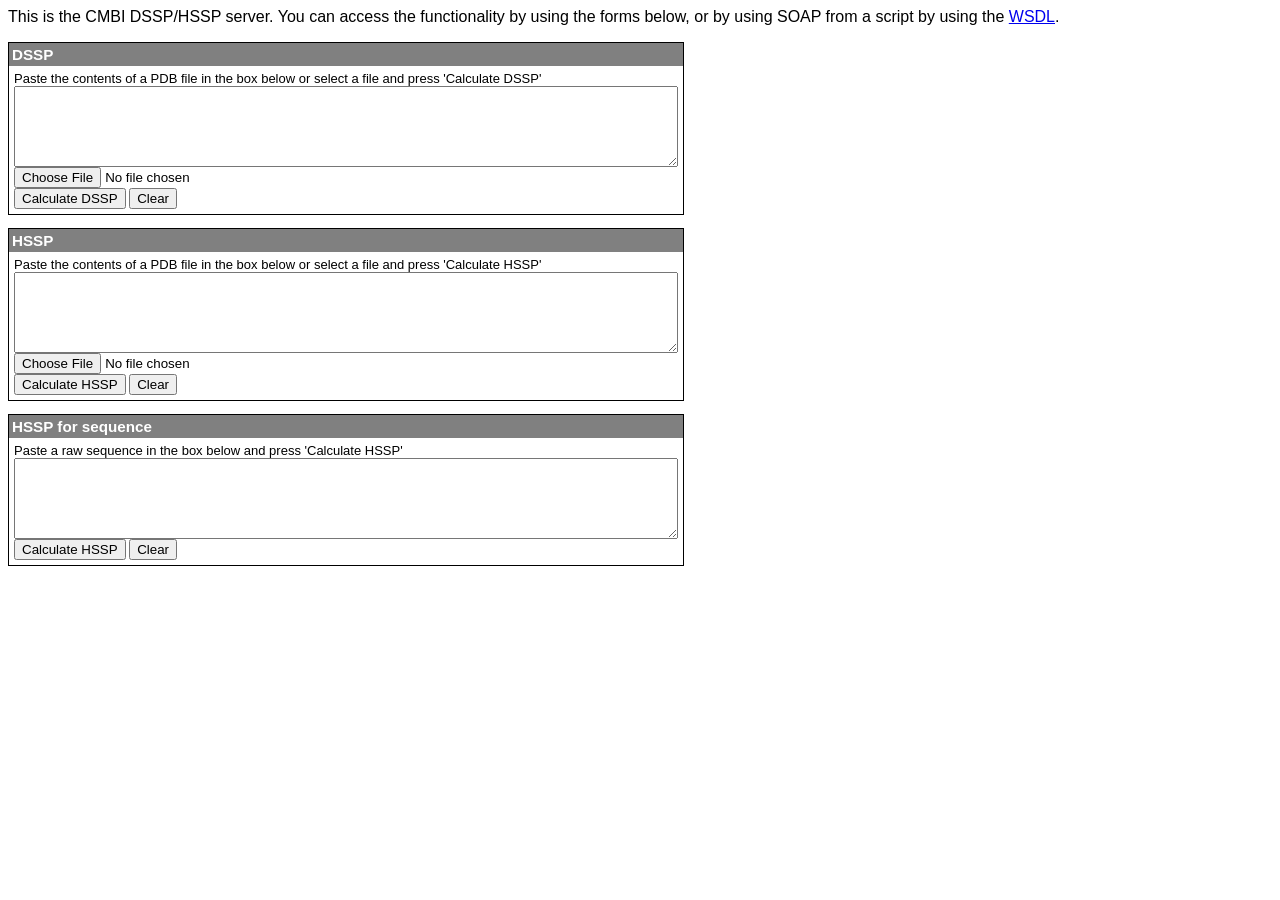
<file: hssp-3.0.10/rsrc/index.html>
<?xml version="1.0" encoding="UTF-8"?>

<!DOCTYPE xhtml
	PUBLIC "-//W3C//DTD XHTML 1.1//EN" "http://www.w3.org/1999/xhtml">

<html xmlns="http://www.w3.org/1999/xhtml" xml:lang="en" lang="en">
<head>
	<meta http-equiv="content-type" content="text/html; charset=utf-8" />
    <title></title>
    <meta name="author" content="Maarten L. Hekkelman" />
    <meta name="generator" content="Japi" />
	<!-- Date: woensdag 23 maart, 2011 -->
<style type="text/css">

body {
	font-family: sans-serif;
}

h3 {
	margin: -5px;
	margin-bottom: 5px;
	padding: 3px;
	background-color: gray;
	color: white;
}

form {
	display: inline-block;
	border: solid 1px black;
	padding: 5px;
	font-size: small;
}

</style>

</head>
<body>
	<p>This is the CMBI DSSP/HSSP server. You can access the functionality by using the forms
	below, or by using SOAP from a script by using the <a href="wsdl">WSDL</a>.</p>

	<form action="PDB2DSSP" method="POST" enctype="multipart/form-data">
		<h3>DSSP</h3>
		Paste the contents of a PDB file in the box below or select a file and press 'Calculate DSSP'
		<br/>
		<textarea cols="80" name="pdb" rows="5"></textarea>
		<br/>
		<input type="file" name="pdbfile" maxlength="80" size="50">
		<br/>
		<input type="submit" value="Calculate DSSP"/>
		<input type="reset" name="Clear" value="Clear"/>
	</form>
	<br/>
	<form action="PDB2HSSP" method="POST" enctype="multipart/form-data"
		onsubmit="alert('HSSP calculations can take a long time, please be patient'); return true;">
		<h3>HSSP</h3>
		Paste the contents of a PDB file in the box below or select a file and press 'Calculate HSSP'
		<br/>
		<textarea cols="80" name="pdb" rows="5"></textarea>
		<br/>
		<input type="file" name="pdbfile" maxlength="80" size="50">
		<br/>
		<input type="submit" value="Calculate HSSP"/>
		<input type="reset" name="Clear" value="Clear"/>
	</form>
	<br/>
	<form action="SEQ2HSSP" method="POST"
		onsubmit="alert('HSSP calculations can take a long time, please be patient'); return true;">
		<h3>HSSP for sequence</h3>
		Paste a raw sequence in the box below and press 'Calculate HSSP'
		<br/>
		<textarea cols="80" name="seq" rows="5"></textarea>
		<br/>
		<input type="submit" value="Calculate HSSP"/>
		<input type="reset" name="Clear" value="Clear"/>
	</form>
</body>
</html>
</file>
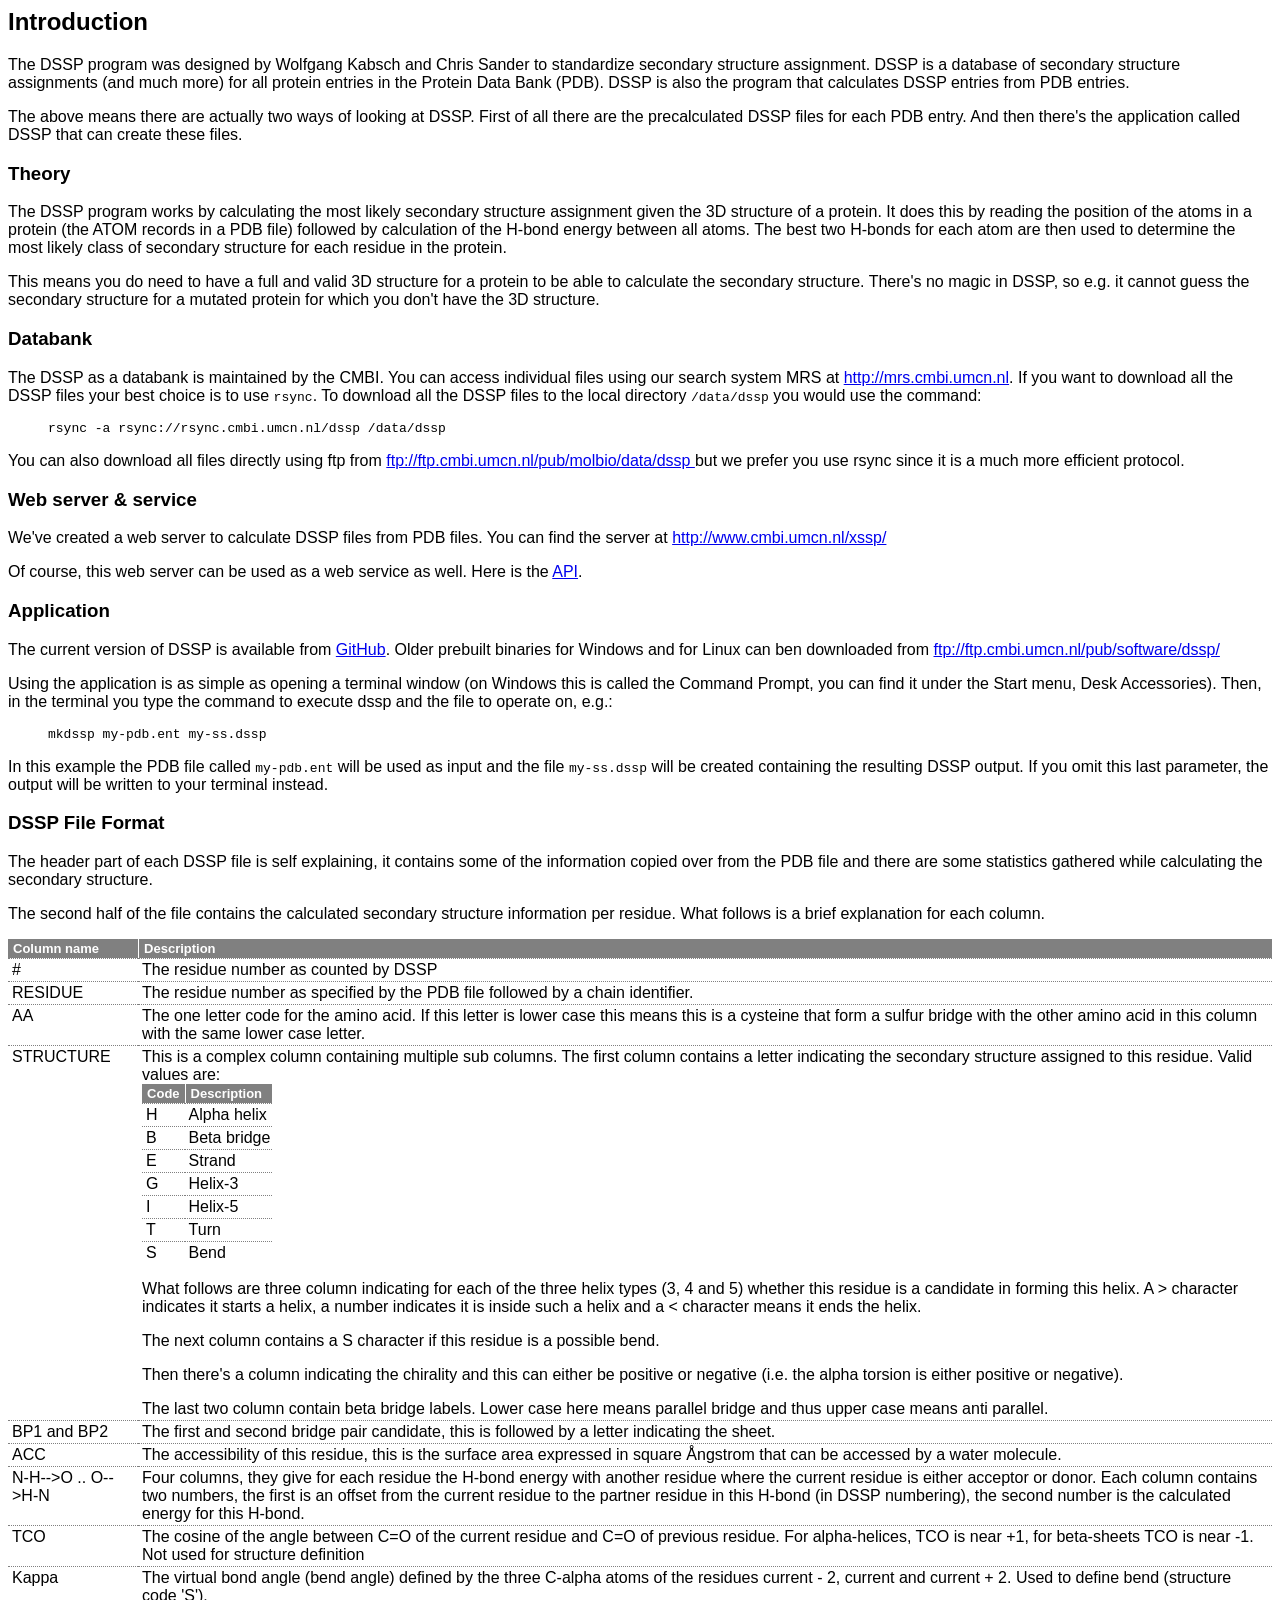
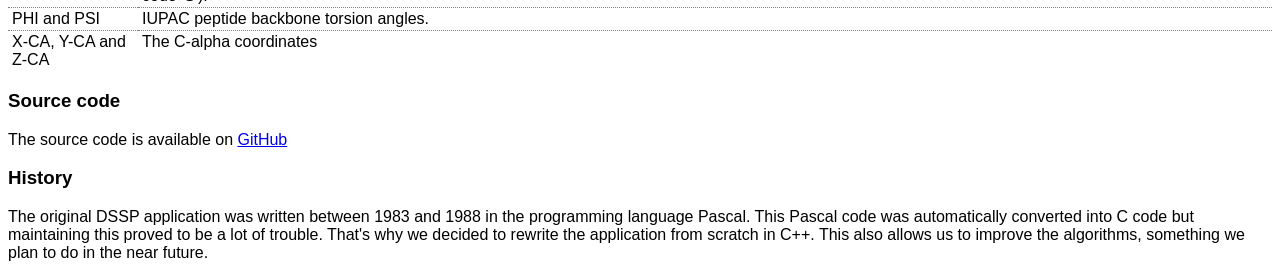
<file: hssp-3.0.10/doc/mkdssp.html>
<?xml version="1.0" encoding="UTF-8"?>

<!DOCTYPE xhtml
	PUBLIC "-//W3C//DTD XHTML 1.1//EN" "http://www.w3.org/1999/xhtml">

<html xmlns="http://www.w3.org/1999/xhtml" xml:lang="en" lang="en">
<head>
	<meta http-equiv="content-type" content="text/html; charset=utf-8" />
    <title>DSSP</title>
	<!-- Date: maandag 11 april, 2011 -->

<style type="text/css">
/* <![CDATA[ */

body {
	font-family: sans-serif;
}

caption {
	color: white;
	font-weight: bold;
	text-align: left;
	padding: 3px 5px 3px 5px;
}

table {
	padding: 0px;
	margin: 0px;
}

th {
	font-weight: bold;
	font-size: small;
	text-align: left;
	background: gray;
	color: white;
	text-decoration: none;
	white-space: nowrap;
	padding: 2px 5px 2px 5px;
}

th + th {
	border-left: 1px solid white;
}

td {
	padding: 2px;
	padding-left: 4px;
	margin: 0px;
	vertical-align: top;
	border-top: dotted 1px gray;
}

table tr:first-child td {
	border-top-width: 0px;
}

td.nr {
	font-weight: bold;
	text-align: right;
}

form {
	display: inline-block;
	border: solid 1px black;
	padding: 5px;
	font-size: small;
}

form h3 {
	margin: -5px;
	margin-bottom: 5px;
	padding: 3px;
	background-color: gray;
	color: white;
}

/* ]]> */
</style>

</head>
<body>
	<h2>Introduction</h2>
	
	<p>The DSSP program was designed by Wolfgang Kabsch and Chris Sander to standardize secondary structure assignment. DSSP is a database of secondary structure assignments (and much more) for all protein entries in the Protein Data Bank (PDB). DSSP is also the program that calculates DSSP entries from PDB entries.</p>

	<p>The above means there are actually two ways of looking at DSSP. First of all there are the precalculated DSSP files for each PDB entry. And then there's the application called DSSP that can create these files.</p>

	<h3>Theory</h3>
	
	<p>The DSSP program works by calculating the most likely secondary structure assignment given the 3D structure of a protein. It does this by reading the position of the atoms in a protein (the ATOM records in a PDB file) followed by calculation of the H-bond energy between all atoms. The best two H-bonds for each atom are then used to determine the most likely class of secondary structure for each residue in the protein.</p>

	<p>This means you do need to have a full and valid 3D structure for a protein to be able to calculate the secondary structure. There's no magic in DSSP, so e.g. it cannot guess the secondary structure for a mutated protein for which you don't have the 3D structure.</p>

	<h3>Databank</h3>
	
	<p>The DSSP as a databank is maintained by the CMBI. You can access individual files using our search system MRS at <a href="http://mrs.cmbi.umcn.nl">http://mrs.cmbi.umcn.nl</a>. If you want to download all the DSSP files your best choice is to use <code>rsync</code>. To download all the DSSP files to the local directory <code>/data/dssp</code> you would use the command:
	</p>

	<blockquote><code>rsync -a rsync://rsync.cmbi.umcn.nl/dssp /data/dssp</code></blockquote>

	<p>You can also download all files directly using ftp from <a href="ftp://ftp.cmbi.umcn.nl/pub/molbio/data/dssp">ftp://ftp.cmbi.umcn.nl/pub/molbio/data/dssp
	</a> but we prefer you use rsync since it is a much more efficient protocol.</p>

	<h3>Web server &amp; service</h3>
	
	<p>We've created a web server to calculate DSSP files from PDB files. You can find the server at <a href="http://www.cmbi.umcn.nl/xssp/">http://www.cmbi.umcn.nl/xssp/</a></p>
	
	<p>Of course, this web server can be used as a web service as well. Here is the <a href="http://www.cmbi.umcn.nl/xssp/api/">API</a>.
	</p>
	
	<h3>Application</h3>
	
    <p>The current version of DSSP is available from <a href="http://www.github.com/cmbi/xssp/">GitHub</a>. Older prebuilt binaries for Windows and for Linux can ben downloaded from <a href="ftp://ftp.cmbi.umcn.nl/pub/software/dssp/">ftp://ftp.cmbi.umcn.nl/pub/software/dssp/</a></p>

	<p>Using the application is as simple as opening a terminal window (on Windows this is called the Command Prompt, you can find it under the Start menu, Desk Accessories). Then, in the terminal you type the command to execute dssp and the file to operate on, e.g.:</p>
	
	<blockquote><code>mkdssp my-pdb.ent my-ss.dssp</code></blockquote>
	
	<p>In this example the PDB file called <code>my-pdb.ent</code> will be used as input and the file <code>my-ss.dssp</code> will be created containing the resulting DSSP output. If you omit this last parameter, the output will be written to your terminal instead.</p>

	<h3>DSSP File Format</h3>
	
	<p>The header part of each DSSP file is self explaining, it contains some of the information copied over from the PDB file and there are some statistics gathered while calculating the secondary structure.</p>

	<p>The second half of the file contains the calculated secondary structure information per residue. What follows is a brief explanation for each column.</p>

	<table cellspacing="0" cellpadding="0">
		<tr>
			<th>Column name</th>
			<th>Description</th>
		</tr>
		<tr><td>#</td><td>The residue number as counted by DSSP</td></tr>
		<tr><td>RESIDUE</td><td>The residue number as specified by the PDB file followed by a chain identifier.</td></tr>
		<tr><td>AA</td><td>The one letter code for the amino acid. If this letter is lower case this means this is a cysteine that form a sulfur bridge with the other amino acid in this column with the same lower case letter.</td></tr>
		<tr><td>STRUCTURE</td>
			<td>This is a complex column containing multiple sub columns.
				The first column contains a letter indicating the secondary structure assigned to this residue. Valid values are:
				
				<table cellspacing="0" cellpadding="0">
					<tr><th>Code</th><th>Description</th></tr>
					<tr><td>H</td><td>Alpha helix</td></tr>
					<tr><td>B</td><td>Beta bridge</td></tr>
					<tr><td>E</td><td>Strand</td></tr>
					<tr><td>G</td><td>Helix-3</td></tr>
					<tr><td>I</td><td>Helix-5</td></tr>
					<tr><td>T</td><td>Turn</td></tr>
					<tr><td>S</td><td>Bend</td></tr>
				</table>
				
				<p>What follows are three column indicating for each of the three helix types (3, 4 and 5) whether this residue is a candidate in forming this helix. A &gt; character indicates it starts a helix, a number indicates it is inside such a helix and a &lt; character means it ends the helix.
				</p>
				
				<p>The next column contains a S character if this residue is a possible bend.</p>
				
				<p>Then there's a column indicating the chirality and this can either be positive or negative (i.e. the alpha torsion is either positive or negative).</p>

				<p>The last two column contain beta bridge labels. Lower case here means parallel bridge and thus upper case means anti parallel.</p>
			</td>
		</tr>
		<tr><td>BP1 and BP2</td><td>The first and second bridge pair candidate, this is followed by a letter indicating the sheet.</td></tr>
		<tr><td>ACC</td><td>The accessibility of this residue, this is the surface area expressed in square Ångstrom that can be accessed by a water molecule.</td></tr>
		<tr><td>N-H--&gt;O .. O--&gt;H-N</td><td>Four columns, they give for each residue the H-bond energy with another residue where the current residue is either acceptor or donor. Each column contains two numbers, the first is an offset from the current residue to the partner residue in this H-bond (in DSSP numbering), the second number is the calculated energy for this H-bond.</td></tr>
		<tr><td>TCO</td><td>The cosine of the angle between C=O of the current residue and C=O of previous residue. For alpha-helices, TCO is near +1, for beta-sheets TCO is near -1. Not used for structure definition</td></tr>
		<tr><td>Kappa</td><td>The virtual bond angle (bend angle) defined by the three C-alpha atoms of the residues current - 2, current and current + 2. Used to define bend (structure code 'S').</td></tr>
		<tr><td>PHI and PSI</td><td>IUPAC peptide backbone torsion angles.</td></tr>
		<tr><td>X-CA, Y-CA and Z-CA</td><td>The C-alpha coordinates</td></tr>
	</table>

	<h3>Source code</h3>
	
	<p>The source code is available on <a href="http://www.github.com/cmbi/xssp/">GitHub</a></p>
	
	<h3>History</h3>
	
	<p>The original DSSP application was written between 1983 and 1988 in the programming language Pascal. This Pascal code was automatically converted into C code but maintaining this proved to be a lot of trouble. That's why we decided to rewrite the application from scratch in C++. This also allows us to improve the algorithms, something we plan to do in the near future.</p>

	
</body>
</html>
</file>
